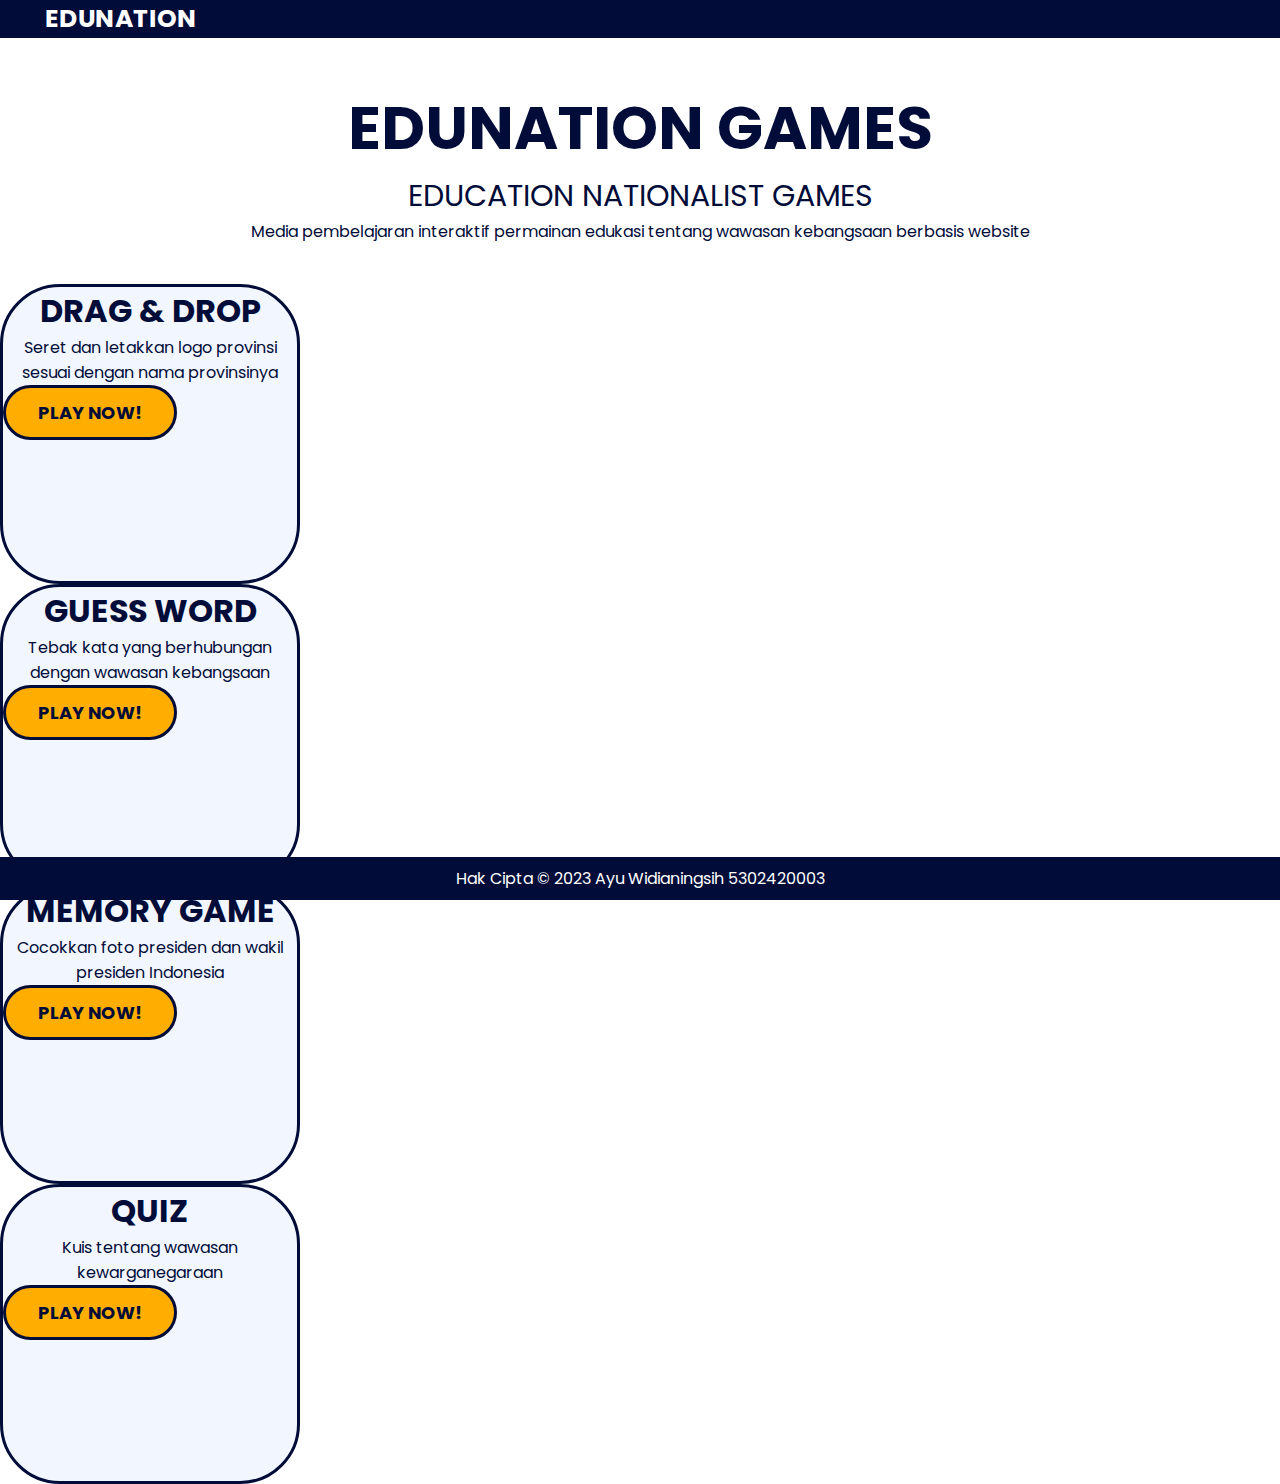
<file: index.html>
<!DOCTYPE html>
<html lang="en">
  <head>
    <meta charset="UTF-8" />
    <meta http-equiv="X-UA-Compatible" content="IE=edge" />
    <meta name="viewport" content="width=device-width, initial-scale=1.0" />
    <title>EDUNATION GAMES</title>
    <link
      href="https://cdn.jsdelivr.net/npm/bootstrap@5.2.2/dist/css/bootstrap.min.css"
      rel="stylesheet"
      integrity="sha384-Zenh87qX5JnK2Jl0vWa8Ck2rdkQ2Bzep5IDxbcnCeuOxjzrPF/et3URy9Bv1WTRi"
      crossorigin="anonymous"
    />
    <script
      src="https://cdn.jsdelivr.net/npm/bootstrap@5.2.2/dist/js/bootstrap.bundle.min.js"
      integrity="sha384-OERcA2EqjJCMA+/3y+gxIOqMEjwtxJY7qPCqsdltbNJuaOe923+mo//f6V8Qbsw3"
      crossorigin="anonymous"
      defer
    ></script>
    <link
      href="https://fonts.googleapis.com/css2?family=Poppins:wght@400;600&display=swap"
      rel="stylesheet"
    />
    <link rel="stylesheet" href="style.css" />
  </head>
  <body>
    <nav class="navbar sticky-top">
      <div class="container-fluid">
        <a href="index.html" class="navbar-brand">EDUNATION</a>
      </div>
    </nav>

    <div class="header">
      <h1 class="title">EDUNATION GAMES</h1>

      <h3 class="subtitle">EDUCATION NATIONALIST GAMES</h3>
      <p class="desc">
        Media pembelajaran interaktif permainan edukasi tentang wawasan
        kebangsaan berbasis website
      </p>
    </div>

    <div class="card-game d-flex justify-content-center gap-3 mt-4">
      <div
        class="card-game-1 d-flex flex-column justify-content-center align-items-center"
      >
        <p id="game-category">DRAG & DROP</p>
        <p id="game-desc">
          Seret dan letakkan logo provinsi sesuai dengan nama provinsinya
        </p>
        <button id="game-button">
          <a href="drag-drop/index.html">PLAY NOW!</a>
        </button>
      </div>

      <div
        class="card-game-2 d-flex flex-column justify-content-center align-items-center"
      >
        <p id="game-category">GUESS WORD</p>
        <p id="game-desc">
          Tebak kata yang berhubungan dengan wawasan kebangsaan
        </p>
        <button id="game-button">
          <a href="guess-word/index.html">PLAY NOW!</a>
        </button>
      </div>

      <div
        class="card-game-3 d-flex flex-column justify-content-center align-items-center"
      >
        <p id="game-category">MEMORY GAME</p>
        <p id="game-desc">
          Cocokkan foto presiden dan wakil presiden Indonesia
        </p>
        <button id="game-button">
          <a href="memory-game/index.html">PLAY NOW!</a>
        </button>
      </div>

      <div
        class="card-game-4 d-flex flex-column justify-content-center align-items-center"
      >
        <p id="game-category">QUIZ</p>
        <p id="game-desc">Kuis tentang wawasan kewarganegaraan</p>
        <button id="game-button">
          <a href="quiz/index.html">PLAY NOW!</a>
        </button>
      </div>
    </div>

    <footer>Hak Cipta &copy 2023 Ayu Widianingsih 5302420003</footer>
  </body>
</html>
</file>
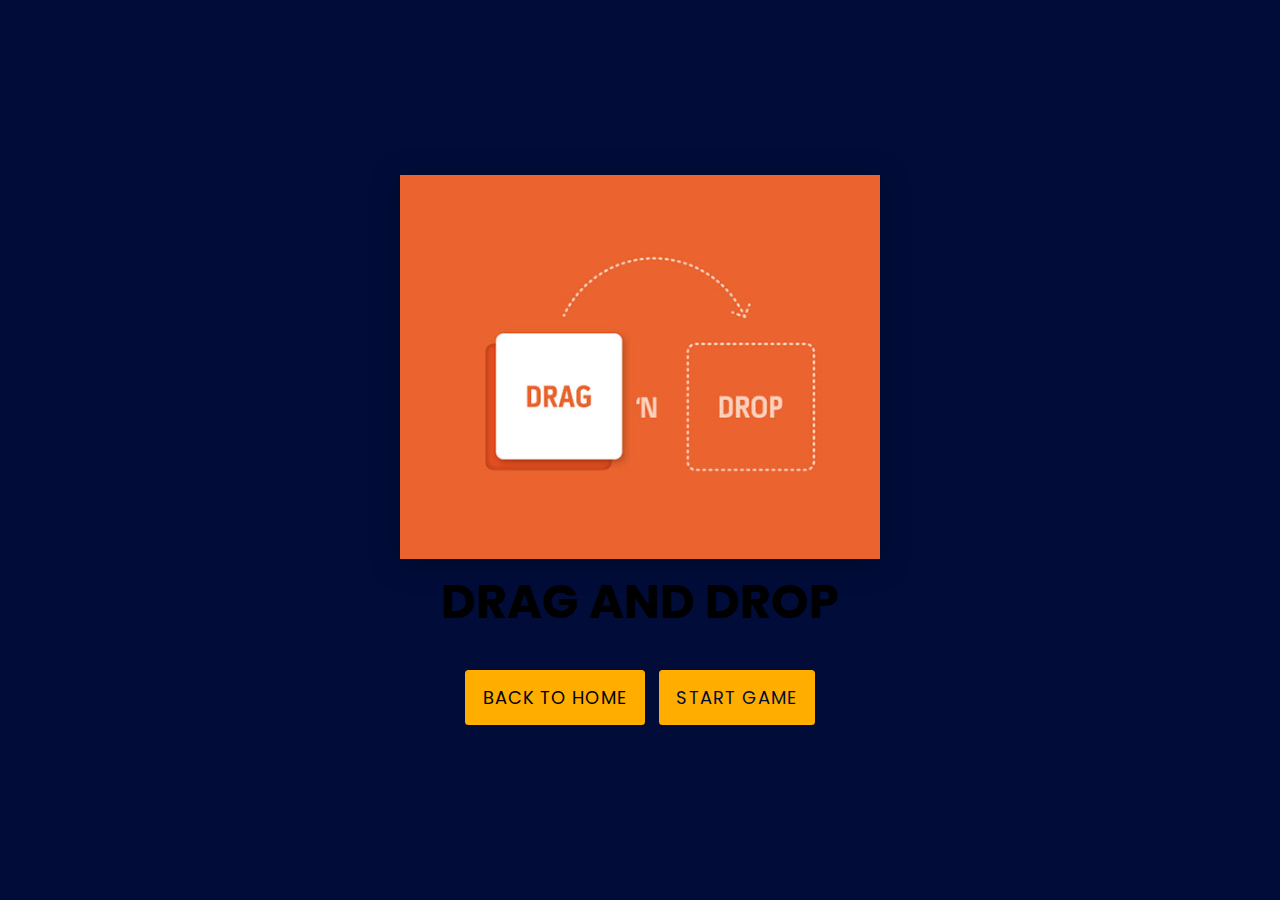
<file: drag-drop/index.html>
<!DOCTYPE html>
<html lang="en">
  <head>
    <meta name="viewport" content="width=device-width, initial-scale=1.0" />
    <title>EDUNATION GAMES</title>
    <link
      href="https://cdn.jsdelivr.net/npm/bootstrap@5.2.2/dist/css/bootstrap.min.css"
      rel="stylesheet"
      integrity="sha384-Zenh87qX5JnK2Jl0vWa8Ck2rdkQ2Bzep5IDxbcnCeuOxjzrPF/et3URy9Bv1WTRi"
      crossorigin="anonymous"
    />
    <script
      src="https://cdn.jsdelivr.net/npm/bootstrap@5.2.2/dist/js/bootstrap.bundle.min.js"
      integrity="sha384-OERcA2EqjJCMA+/3y+gxIOqMEjwtxJY7qPCqsdltbNJuaOe923+mo//f6V8Qbsw3"
      crossorigin="anonymous"
      defer
    ></script>
    <!-- Google Fonts -->
    <link
      href="https://fonts.googleapis.com/css2?family=Poppins:wght@400;600&display=swap"
      rel="stylesheet"
    />
    <!-- Stylesheet -->
    <link rel="stylesheet" href="style.css" />
  </head>
  <body>
    <div class="container">
      <h1>DRAG & DROP</h1>
      <h3>LAMBANG PROVINSI DI INDONESIA</h3>
      <div class="draggable-objects"></div>
      <div class="drop-points"></div>
    </div>
    <div class="controls-container">
      <div class="card">
        <img src="cover.png" alt="" class="card-img-top cover-img" />
        <div class="card-body title">
          <div class="card-title">DRAG AND DROP</div>
        </div>
        <div class="card-body button-memory">
          <p id="result"></p>
          <button class="back">
            <a href="/index.html" id="back">BACK TO HOME</a>
          </button>
          <button id="start">START GAME</button>
        </div>
      </div>
    </div>
    <!-- Script -->
    <script src="script.js"></script>
  </body>
</html>
</file>
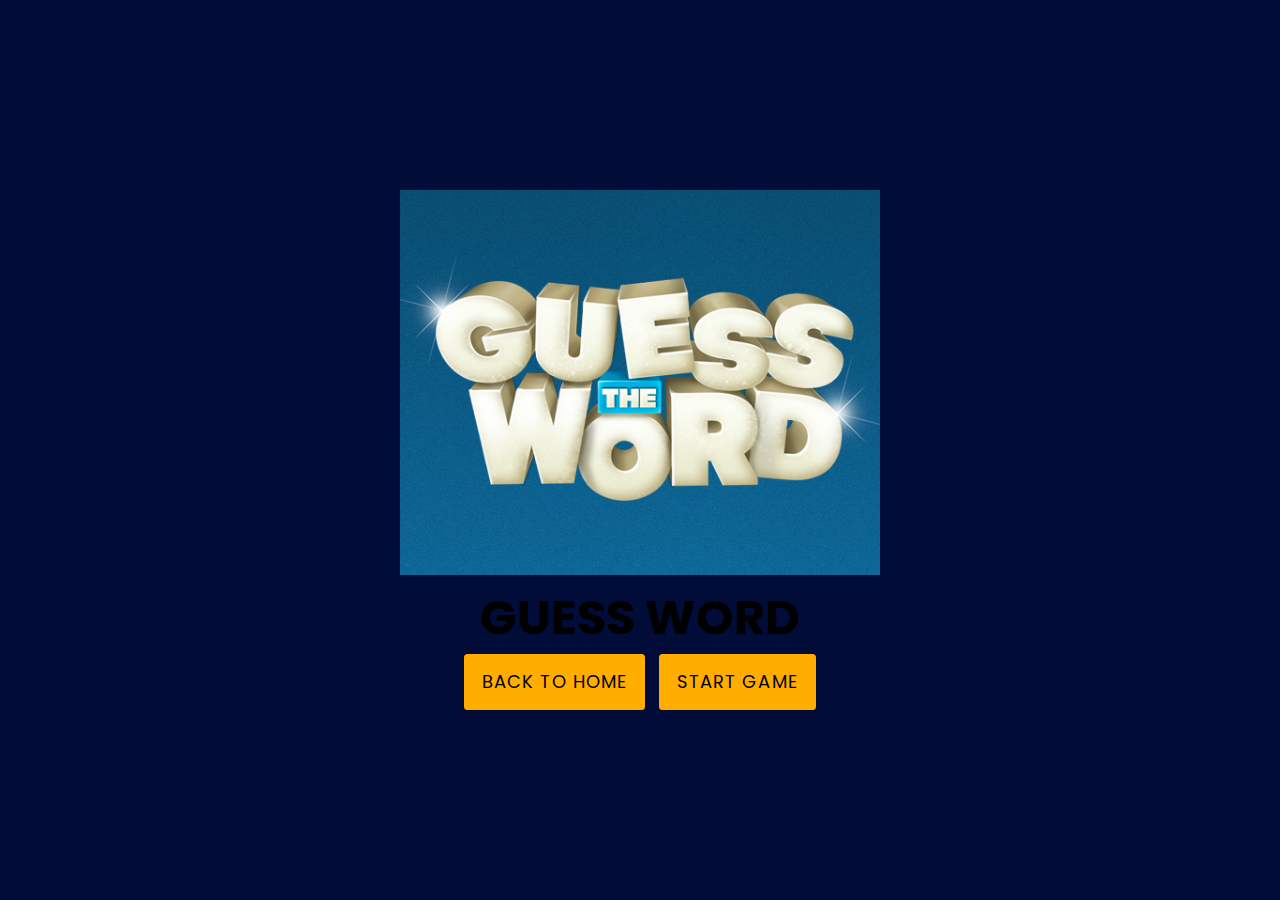
<file: guess-word/index.html>
<!DOCTYPE html>
<html lang="en">
  <head>
    <meta name="viewport" content="width=device-width, initial-scale=1.0" />
    <title>EDUNATION GAMES</title>
    <link
      href="https://cdn.jsdelivr.net/npm/bootstrap@5.2.2/dist/css/bootstrap.min.css"
      rel="stylesheet"
      integrity="sha384-Zenh87qX5JnK2Jl0vWa8Ck2rdkQ2Bzep5IDxbcnCeuOxjzrPF/et3URy9Bv1WTRi"
      crossorigin="anonymous"
    />
    <script
      src="https://cdn.jsdelivr.net/npm/bootstrap@5.2.2/dist/js/bootstrap.bundle.min.js"
      integrity="sha384-OERcA2EqjJCMA+/3y+gxIOqMEjwtxJY7qPCqsdltbNJuaOe923+mo//f6V8Qbsw3"
      crossorigin="anonymous"
      defer
    ></script>
    <!--Google Fonts-->
    <link
      href="https://fonts.googleapis.com/css2?family=Poppins:wght@400;600&display=swap"
      rel="stylesheet"
    />
    <!-- Stylesheet -->
    <link rel="stylesheet" href="style.css" />
  </head>
  <body>
    <div class="wrapper">
      <div class="hint-ref"></div>
      <div id="user-input-section"></div>
      <div id="message"></div>
      <div id="letter-container"></div>
    </div>
    <div class="controls-container">
      <div class="card">
        <img src="cover.png" alt="" class="card-img-top cover-img" />
        <div class="card-body title">
          <div class="card-title">GUESS WORD</div>
          <div id="result"></div>
          <div id="word"></div>
        </div>
        <div class="card-body button-guess">
          <button class="back">
            <a href="/index.html" id="back">BACK TO HOME</a>
          </button>
          <button id="start">START GAME</button>
        </div>
      </div>
    </div>
    <!-- Script -->
    <script src="script.js"></script>
  </body>
</html>
</file>
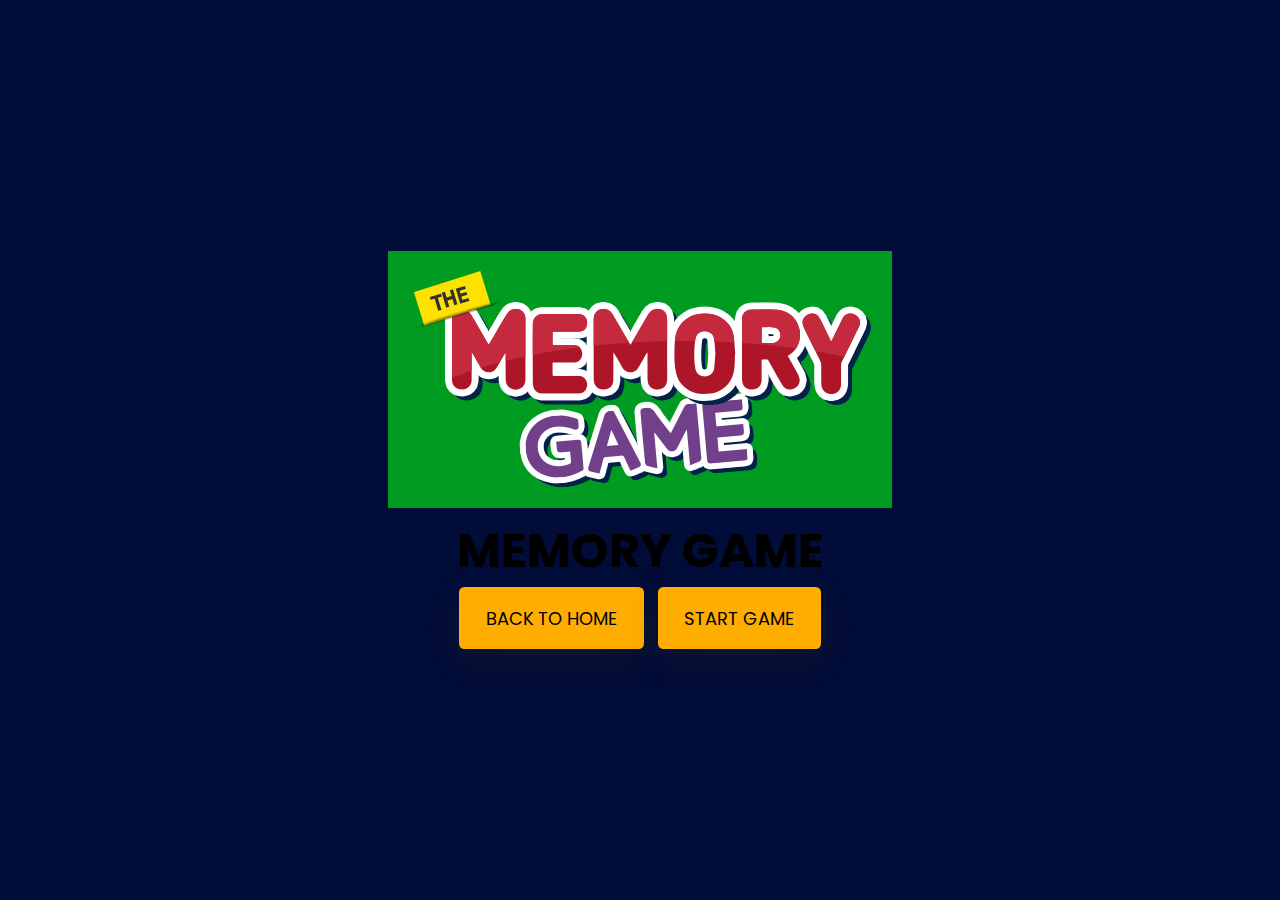
<file: memory-game/index.html>
<!DOCTYPE html>
<html lang="en">
  <head>
    <meta name="viewport" content="width=device-width, initial-scale=1.0" />
    <title>EDUNATION GAMES</title>
    <link
      href="https://cdn.jsdelivr.net/npm/bootstrap@5.2.2/dist/css/bootstrap.min.css"
      rel="stylesheet"
      integrity="sha384-Zenh87qX5JnK2Jl0vWa8Ck2rdkQ2Bzep5IDxbcnCeuOxjzrPF/et3URy9Bv1WTRi"
      crossorigin="anonymous"
    />
    <script
      src="https://cdn.jsdelivr.net/npm/bootstrap@5.2.2/dist/js/bootstrap.bundle.min.js"
      integrity="sha384-OERcA2EqjJCMA+/3y+gxIOqMEjwtxJY7qPCqsdltbNJuaOe923+mo//f6V8Qbsw3"
      crossorigin="anonymous"
      defer
    ></script>
    <!-- Google Fonts -->
    <link
      href="https://fonts.googleapis.com/css2?family=Poppins:wght@400;600&display=swap"
      rel="stylesheet"
    />
    <!-- Stylesheet -->
    <link rel="stylesheet" href="style.css" />
  </head>
  <body>
    <div class="wrapper">
      <div class="stats-container">
        <div id="moves-count"></div>
        <div id="time"></div>
      </div>
      <div class="game-container"></div>
      <button id="stop" class="hide">Stop Game</button>
    </div>
    <div class="controls-container">
      <div class="card">
        <img src="cover.png" alt="" class="card-img-top memory-img" />
        <div class="card-body">
          <div class="card-title">MEMORY GAME</div>
        </div>
        <div class="card-body button-memory">
          <p id="result"></p>
          <button class="back">
            <a href="/index.html" id="back">BACK TO HOME</a>
          </button>
          <button id="start">START GAME</button>
        </div>
      </div>
    </div>
    <!-- Script -->
    <script src="script.js"></script>
  </body>
</html>
</file>
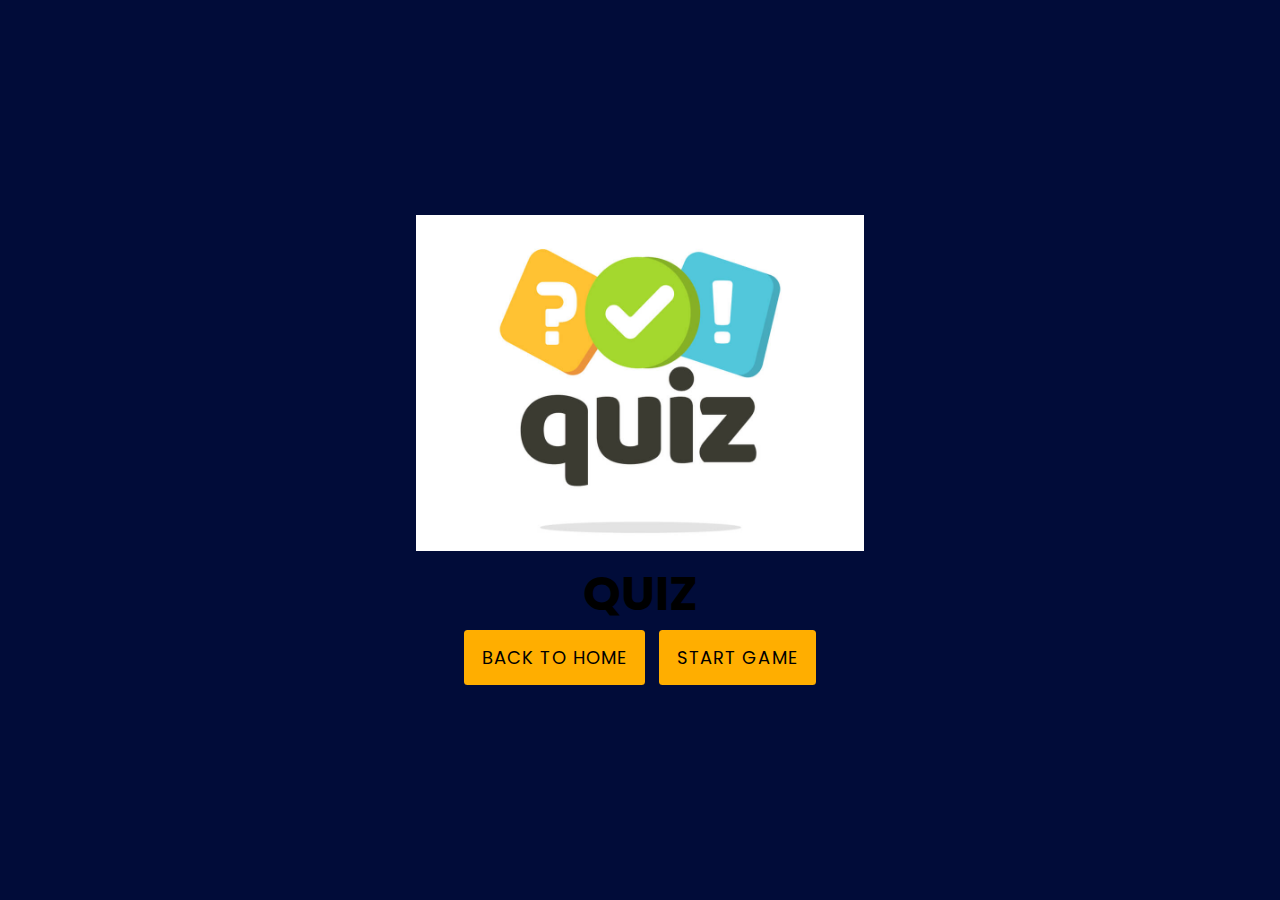
<file: quiz/index.html>
<!DOCTYPE html>
<html lang="en">
  <head>
    <meta name="viewport" content="width=device-width, initial-scale=1.0" />
    <title>EDUNATION GAMES</title>
    <link
      href="https://cdn.jsdelivr.net/npm/bootstrap@5.2.2/dist/css/bootstrap.min.css"
      rel="stylesheet"
      integrity="sha384-Zenh87qX5JnK2Jl0vWa8Ck2rdkQ2Bzep5IDxbcnCeuOxjzrPF/et3URy9Bv1WTRi"
      crossorigin="anonymous"
    />
    <script
      src="https://cdn.jsdelivr.net/npm/bootstrap@5.2.2/dist/js/bootstrap.bundle.min.js"
      integrity="sha384-OERcA2EqjJCMA+/3y+gxIOqMEjwtxJY7qPCqsdltbNJuaOe923+mo//f6V8Qbsw3"
      crossorigin="anonymous"
      defer
    ></script>
    <!-- Google Font -->
    <link
      href="https://fonts.googleapis.com/css2?family=Poppins:wght@400;600&display=swap"
      rel="stylesheet"
    />
    <!-- Stylesheet -->
    <link rel="stylesheet" href="style.css" />
  </head>
  <body>
    <div class="start-screen">
      <div class="card">
        <img src="cover.png" alt="" class="card-img-top cover-img" />
        <div class="card-body title">
          <div class="card-title">QUIZ</div>
          <!-- <div id="user-score">Demo Score</div> -->
        </div>
        <div class="card-body button-quiz">
          <button class="back">
            <a href="/index.html" id="back">BACK TO HOME</a>
          </button>
          <button id="start-button">START GAME</button>
        </div>
      </div>
    </div>
    <div id="display-container">
      <div class="header">
        <div class="number-of-count">
          <span class="number-of-question">1 of 3 questions</span>
        </div>
        <div class="timer-div">
          <img src="timer-icon.svg" />
          <span class="time-left">10s</span>
        </div>
      </div>
      <div id="container">
        <!-- questions and options will be displayed here -->
      </div>
      <button id="next-button">Next</button>
    </div>
    <div class="score-container hide">
      <div class="card">
        <img src="cover.png" alt="" class="card-img-top cover-img" />
        <div class="card-body title">
          <div class="card-title">QUIZ</div>
          <div id="user-score">Demo Score</div>
        </div>
        <div class="card-body button-quiz">
          <button class="back">
            <a href="/index.html" id="back">BACK TO HOME</a>
          </button>
          <button id="restart">START GAME</button>
        </div>
      </div>
    </div>
    <!-- Script -->
    <script src="script.js"></script>
  </body>
</html>
</file>
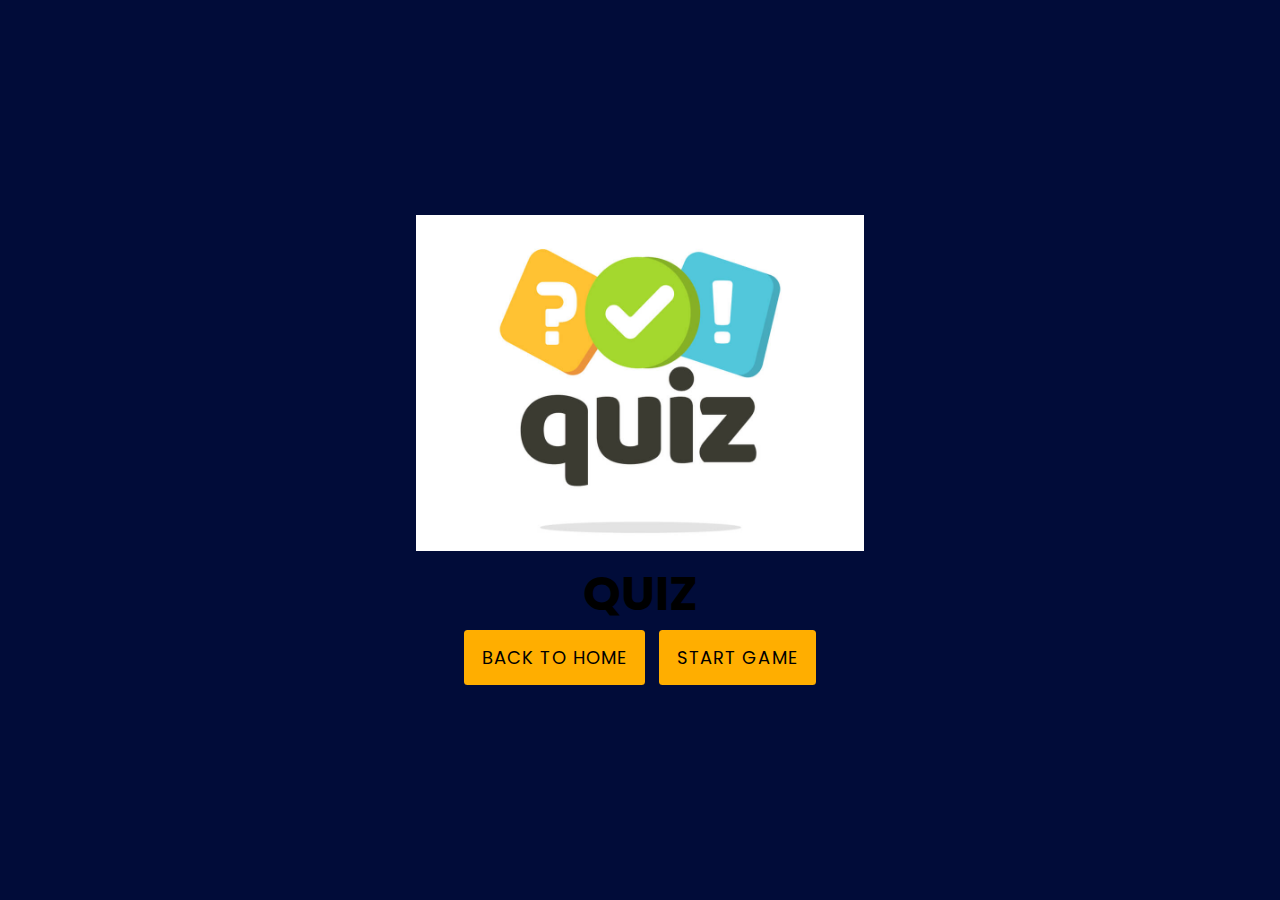
<file: quizz/index.html>
<!DOCTYPE html>
<html lang="en">
  <head>
    <meta name="viewport" content="width=device-width, initial-scale=1.0" />
    <title>EDUNATION GAMES</title>
    <link
      href="https://cdn.jsdelivr.net/npm/bootstrap@5.2.2/dist/css/bootstrap.min.css"
      rel="stylesheet"
      integrity="sha384-Zenh87qX5JnK2Jl0vWa8Ck2rdkQ2Bzep5IDxbcnCeuOxjzrPF/et3URy9Bv1WTRi"
      crossorigin="anonymous"
    />
    <script
      src="https://cdn.jsdelivr.net/npm/bootstrap@5.2.2/dist/js/bootstrap.bundle.min.js"
      integrity="sha384-OERcA2EqjJCMA+/3y+gxIOqMEjwtxJY7qPCqsdltbNJuaOe923+mo//f6V8Qbsw3"
      crossorigin="anonymous"
      defer
    ></script>
    <!-- Google Font -->
    <link
      href="https://fonts.googleapis.com/css2?family=Poppins:wght@400;600&display=swap"
      rel="stylesheet"
    />
    <!-- Stylesheet -->
    <link rel="stylesheet" href="style.css" />
  </head>
  <body>
    <div class="start-screen">
      <div class="card">
        <img src="cover.png" alt="" class="card-img-top cover-img" />
        <div class="card-body title">
          <div class="card-title">QUIZ</div>
          <!-- <div id="user-score">Demo Score</div> -->
        </div>
        <div class="card-body button-quiz">
          <button class="back">
            <a href="/index.html" id="back">BACK TO HOME</a>
          </button>
          <button id="start-button">START GAME</button>
        </div>
      </div>
    </div>
    <div id="display-container">
      <div class="header">
        <div class="number-of-count">
          <span class="number-of-question">1 of 3 questions</span>
        </div>
        <div class="timer-div">
          <img src="timer-icon.svg" />
          <span class="time-left">10s</span>
        </div>
      </div>
      <div id="container">
        <!-- questions and options will be displayed here -->
      </div>
      <button id="next-button">Next</button>
    </div>
    <div class="score-container hide">
      <div class="card">
        <img src="cover.png" alt="" class="card-img-top cover-img" />
        <div class="card-body title">
          <div class="card-title">QUIZ</div>
          <div id="user-score">Demo Score</div>
        </div>
        <div class="card-body button-quiz">
          <button class="back">
            <a href="/dashboard.html" id="back">BACK TO HOME</a>
          </button>
          <button id="restart">START GAME</button>
        </div>
      </div>
    </div>
    <!-- Script -->
    <script src="script.js"></script>
  </body>
</html>
</file>
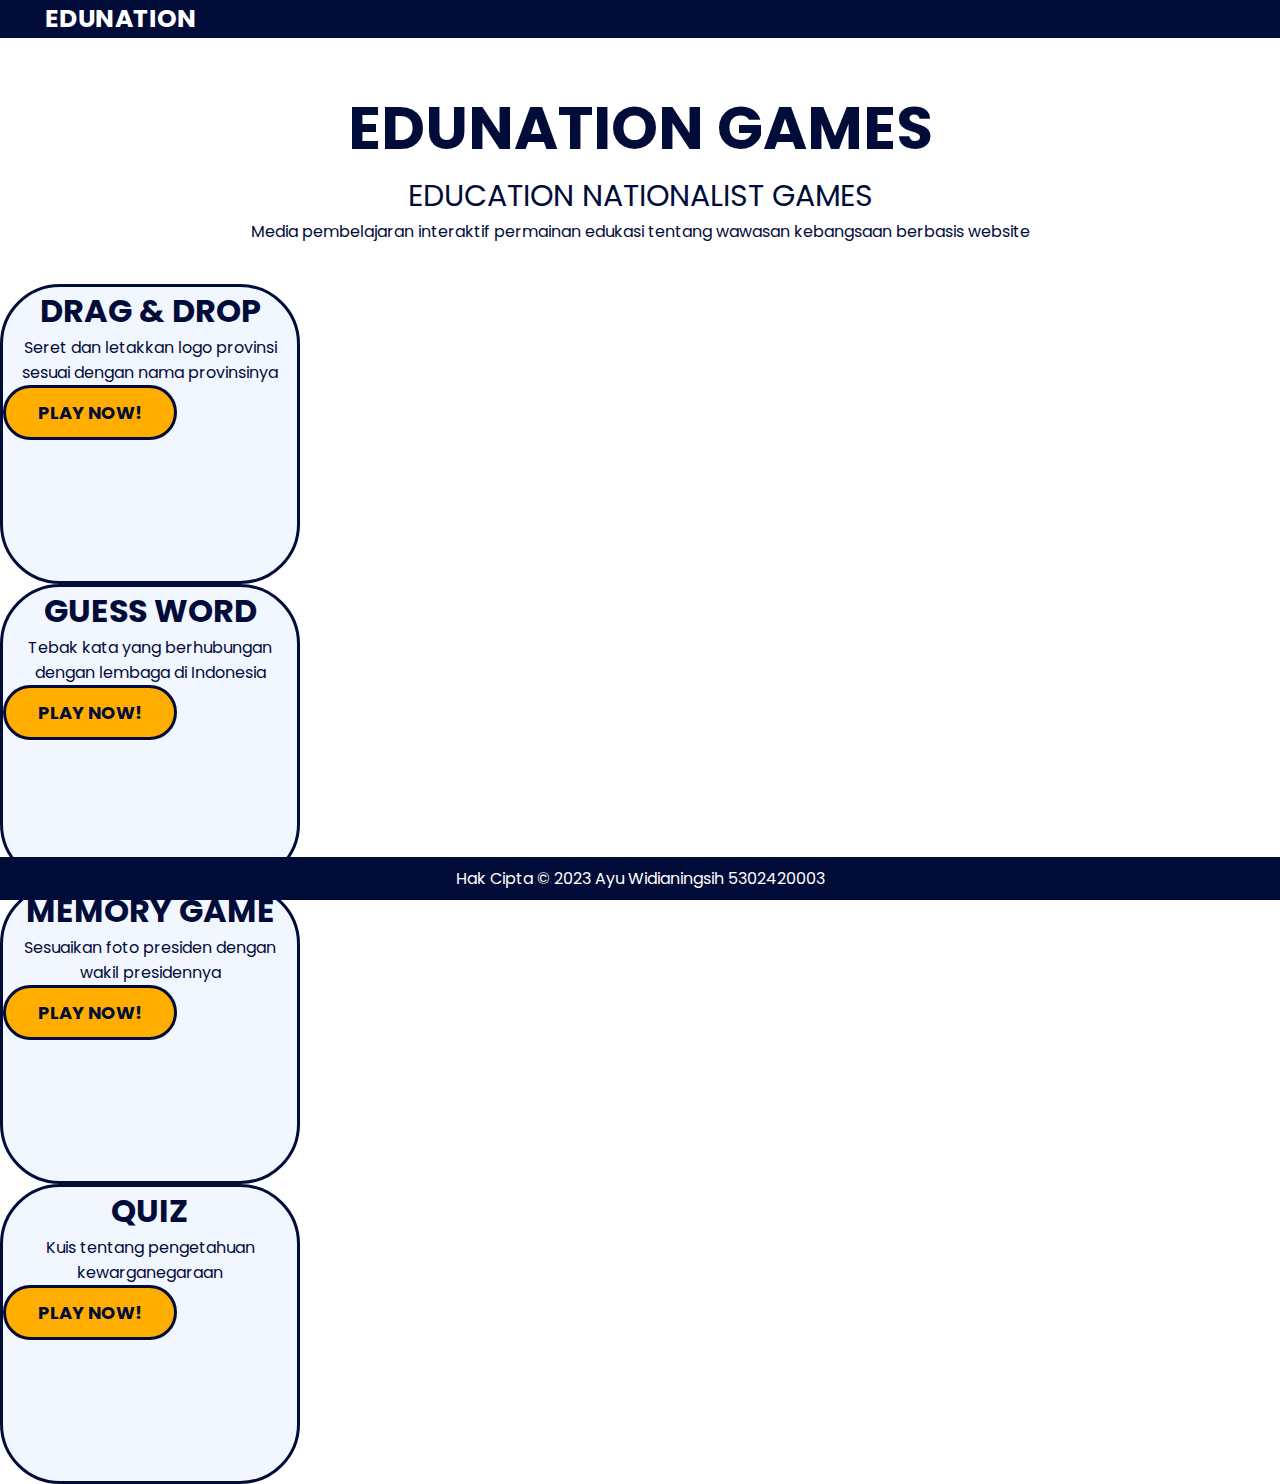
<file: dashboard.html>
<!DOCTYPE html>
<html lang="en">
  <head>
    <meta charset="UTF-8" />
    <meta http-equiv="X-UA-Compatible" content="IE=edge" />
    <meta name="viewport" content="width=device-width, initial-scale=1.0" />
    <title>EDUNATION GAMES</title>
    <link
      href="https://cdn.jsdelivr.net/npm/bootstrap@5.2.2/dist/css/bootstrap.min.css"
      rel="stylesheet"
      integrity="sha384-Zenh87qX5JnK2Jl0vWa8Ck2rdkQ2Bzep5IDxbcnCeuOxjzrPF/et3URy9Bv1WTRi"
      crossorigin="anonymous"
    />
    <script
      src="https://cdn.jsdelivr.net/npm/bootstrap@5.2.2/dist/js/bootstrap.bundle.min.js"
      integrity="sha384-OERcA2EqjJCMA+/3y+gxIOqMEjwtxJY7qPCqsdltbNJuaOe923+mo//f6V8Qbsw3"
      crossorigin="anonymous"
      defer
    ></script>
    <link
      href="https://fonts.googleapis.com/css2?family=Poppins:wght@400;600&display=swap"
      rel="stylesheet"
    />
    <link rel="stylesheet" href="style.css" />
  </head>
  <body>
    <nav class="navbar sticky-top">
      <div class="container-fluid">
        <a href="dashboard.html" class="navbar-brand">EDUNATION</a>

        <!-- <form class="search d-flex" role="search">
          <input
            class="form-control me-2"
            type="search"
            placeholder="Search"
            aria-label="Search"
          />
          <button class="btn btn-outline-primary btn-warning" type="submit">
            Search
          </button>
        </form> -->
      </div>
    </nav>

    <div class="header">
      <h1 class="title">EDUNATION GAMES</h1>

      <h3 class="subtitle">EDUCATION NATIONALIST GAMES</h3>
      <p class="desc">
        Media pembelajaran interaktif permainan edukasi tentang wawasan
        kebangsaan berbasis website
      </p>
    </div>

    <div class="card-game d-flex justify-content-center gap-3 mt-4">
      <div
        class="card-game-1 d-flex flex-column justify-content-center align-items-center"
      >
        <p id="game-category">DRAG & DROP</p>
        <p id="game-desc">
          Seret dan letakkan logo provinsi sesuai dengan nama provinsinya
        </p>
        <button id="game-button">
          <a href="flags-game/index.html">PLAY NOW!</a>
        </button>
      </div>

      <div
        class="card-game-2 d-flex flex-column justify-content-center align-items-center"
      >
        <p id="game-category">GUESS WORD</p>
        <p id="game-desc">
          Tebak kata yang berhubungan dengan lembaga di Indonesia
        </p>
        <button id="game-button">
          <a href="guess-word/index.html">PLAY NOW!</a>
        </button>
      </div>

      <div
        class="card-game-3 d-flex flex-column justify-content-center align-items-center"
      >
        <p id="game-category">MEMORY GAME</p>
        <p id="game-desc">Sesuaikan foto presiden dengan wakil presidennya</p>
        <button id="game-button">
          <a href="memory-game/index.html">PLAY NOW!</a>
        </button>
      </div>

      <div
        class="card-game-4 d-flex flex-column justify-content-center align-items-center"
      >
        <p id="game-category">QUIZ</p>
        <p id="game-desc">Kuis tentang pengetahuan kewarganegaraan</p>
        <button id="game-button">
          <a href="quizz/index.html">PLAY NOW!</a>
        </button>
      </div>
    </div>

    <footer>Hak Cipta &copy 2023 Ayu Widianingsih 5302420003</footer>
  </body>
</html>
</file>
<file: style.css>
* {
    padding: 0;
    margin: 0;
    box-sizing: border-box;
    font-family: "Poppins", sans-serif;
}

.navbar {
    background-color: #010c39;
}

.navbar-brand {
    margin-left: 5vh;
    font-size: 25px;
    font-weight: bold;
    color: white;
}

.navbar-brand:hover {
    color: #ffae00;
}

.search {
    margin-right: 5vh;
}

.header {
    color: #010c39;
    text-align: center;
    left: 25%;
}

.title {
    font-style: normal;
    font-weight: bolder;
    font-size: 60px;
    text-align: center;
    margin-top: 5vh;
    margin-bottom: 0;
    /* position: absolute; */
}

.subtitle {
    font-style: normal;
    font-weight: 400;
    font-size: 30px;
    text-align: center;
    /* padding-top: 10px; */
    /* position: absolute; */
}

.desc {
    font-style: normal;
    font-weight: 400;
    font-size: 16px;
    text-align: center;
    margin-bottom: 0;
    /* position: absolute; */
}

.card-game-1 {
    width: 300px;
    height: 300px;
    border-radius: 60px;
    position: relative;
    top: 40px;
    left: 100;
    right: 960;
    bottom: 924px;
    background-color: #F2F6FF;
    color: #010c39;
    border: 3px solid #010c39;
    border-radius: 60px;
}

.card-game-2 {
    width: 300px;
    height: 300px;
    border-radius: 60px;
    position: relative;
    top: 40px;
    left: 530;
    right: 530;
    bottom: 924px;
    background-color: #F2F6FF;
    color: #010c39;
    border: 3px solid #010c39;
    border-radius: 60px;
}

.card-game-3 {
    width: 300px;
    height: 300px;
    border-radius: 60px;
    position: relative;
    top: 40px;
    left: 960;
    right: 100;
    bottom: 924px;
    background-color: #F2F6FF;
    color: #010c39;
    border: 3px solid #010c39;
    border-radius: 60px;
}

.card-game-4 {
    width: 300px;
    height: 300px;
    border-radius: 60px;
    position: relative;
    top: 40px;
    left: 960;
    right: 100;
    bottom: 924px;
    background-color: #F2F6FF;
    color: #010c39;
    border: 3px solid #010c39;
    border-radius: 60px;
}

#game-category {
    font-style: normal;
    font-weight: bold;
    font-size: 32px;
    text-align: center;
}

#game-desc {
    font-style: normal;
    font-size: 16px;
    text-align: center;
}

#game-button {
    font-style: normal;
    font-weight: 700;
    font-size: 18px;
    background-color: #ffae00;
    border-radius: 25px;
    width: 174px;
    height: 55px;
    border: 3px solid #010c39;
    border-radius: 37.5px;
}

a {
    color: #010c39;
    text-decoration: none;
}

a:hover {
    color: white;
}

footer {
    position: fixed;
    left: 0;
    bottom: 0;
    padding: 1vh;
    width: 100%;
    background-color: #010c39;
    color: white;
    text-align: center;
}
</file>
<file: drag-drop/style.css>
* {
  padding: 0;
  margin: 0;
  box-sizing: border-box;
  font-family: "Poppins", sans-serif;
}
.card {
  padding: 0;
  margin: 0;
}
.card-title {
  font-weight: bold;
  font-size: 3em;
  text-align: center;
  position: center;
  margin-bottom: 0;
  padding-bottom: 0;
}
.cover-img {
  width: 30em;
  align-self: center;
  padding: 0;
  margin: 0;
}
.title {
  padding-bottom: 0;
}
.button-memory {
  position: center;
  text-align: center;
}
.back {
  background-color: #ffae00;
  margin-right: 10px;
}
#back {
  text-decoration: none;
  color: black;
}
#start {
  background-color: #ffae00;
}
body {
  background-color: #010c39;
}
.container {
  width: 90%;
  max-width: 37.5em;
  background-color: #ffffff;
  padding: 3em 0.5em;
  position: absolute;
  transform: translate(-50%, -50%);
  top: 50%;
  left: 50%;
  border-radius: 0.8em;
}
h1 {
  text-align: center;
  width: 60%;
  margin: 0 auto 0 auto;
  font-weight: bold;
  letter-spacing: 0.03em;
  line-height: 1.8em;
  color: #010c39;
}
h3 {
  text-align: center;
  width: 60%;
  margin: 0 auto 2em auto;
  font-size: 1.2em;
  font-weight: 600;
  letter-spacing: 0.03em;
  line-height: 1.8em;
  color: #010c39;
}
.draggable-objects,
.drop-points {
  display: flex;
  justify-content: space-around;
  padding: 1em;
}
.draggable-image {
  width: 8em;
  cursor: move;
}
img {
  width: 7em;
  filter: drop-shadow(0 0.3em 0.9em rgba(0, 0, 0, 0.25));
}
.countries {
  width: 10em;
  height: 11em;
  display: grid;
  text-align: center;
  place-items: center;
  border: 0.25em dashed #010c39;
  border-radius: 0.8em;
}
.dropped {
  padding: 0;
  background-color: #e5ffc8;
}
.controls-container {
  position: absolute;
  display: flex;
  align-items: center;
  justify-content: center;
  height: 100%;
  width: 100%;
  background-color: #010c39;
  flex-direction: column;
  top: 0;
}
.controls-container button {
  font-size: 1.12em;
  padding: 0.8em 1em;
  border-radius: 0.2em;
  border: none;
  outline: none;
  color: #010c39;
  letter-spacing: 0.06em;
  cursor: pointer;
}
.controls-container p {
  color: #ffffff;
  font-size: 2em;
  margin-bottom: 1em;
}
.hide {
  display: none;
}
</file>
<file: guess-word/style.css>
* {
  padding: 0;
  margin: 0;
  box-sizing: border-box;
  font-family: "Poppins", sans-serif;
}
.card {
  padding: 0;
  margin: 0;
}
.card-title {
  font-weight: bold;
  font-size: 3em;
  text-align: center;
  position: center;
}
.cover-img {
  width: 30em;
  align-self: center;
  padding: 0;
  margin: 0;
}
.title {
  padding-bottom: 0;
  margin-bottom: 0;
}
#result {
  text-align: center;
}
div #word {
  text-align: center;
  margin-top: 0;
  margin-bottom: 0;
}
.button-guess {
  position: center;
  text-align: center;
}
.back {
  font-size: 1.12em;
  padding: 0.8em 1em;
  border-radius: 0.2em;
  border: none;
  outline: none;
  letter-spacing: 0.06em;
  cursor: pointer;
  background-color: #ffae00;
  margin-right: 10px;
}
#back {
  text-decoration: none;
  color: black;
  font-size: 18px;
}
#start {
  font-size: 1.12em;
  padding: 0.8em 1em;
  border-radius: 0.2em;
  border: none;
  outline: none;
  letter-spacing: 0.06em;
  cursor: pointer;
  background-color: #ffae00;
}
body {
  background-color: #010c39;
}
.wrapper {
  position: absolute;
  width: 90%;
  max-width: 37em;
  background-color: #ffffff;
  padding: 7em 3em;
  position: absolute;
  transform: translate(-50%, -50%);
  top: 50%;
  left: 50%;
  text-align: center;
  border-radius: 1em;
}
.controls-container {
  background-color: #010c39;
  position: absolute;
  width: 100%;
  height: 100%;
  display: flex;
  align-items: center;
  justify-content: center;
  flex-direction: column;
  top: 0;
}
#letter-container {
  display: flex;
  flex-wrap: wrap;
  gap: 0.8em 0.4em;
  justify-content: center;
  margin-top: 2em;
}
#letter-container button {
  background-color: #ffffff;
  border: 2px solid #7786f5;
  color: #7786f5;
  outline: none;
  border-radius: 0.3em;
  cursor: pointer;
  height: 3em;
  width: 3em;
}
#letter-container .correct {
  background-color: #008000;
  color: #ffffff;
  border: 2px solid #008000;
}
#letter-container .incorrect {
  background-color: #8a8686;
  color: #ffffff;
  border: 2px solid #8a8686;
}
.hint-ref {
  margin-bottom: 1em;
}
.hint-ref span {
  font-weight: 600;
}
#chanceCount {
  margin: 1em 0;
  position: absolute;
  top: 0.62em;
  right: 2em;
}
#word {
  font-weight: 600;
  margin: 1em 0 2em 0;
}
#word span {
  text-transform: uppercase;
  font-weight: 400;
}
.hide {
  display: none;
}
</file>
<file: memory-game/style.css>
* {
  padding: 0;
  margin: 0;
  box-sizing: border-box;
  font-family: "Poppins", sans-serif;
}
body {
  background-color: #010c39;
}
.card {
  padding: 0;
  margin: 0;
}
.card-title {
  font-weight: bold;
  font-size: 3em;
  text-align: center;
  position: center;
  margin-bottom: 0;
  padding-bottom: 0;
}
.memory-img {
  padding: 20px;
  background-color: rgb(0, 156, 34);
}
.button-memory {
  position: center;
  text-align: center;
}
.back {
  background-color: #ffae00;
  margin-right: 10px;
}
#back {
  text-decoration: none;
  color: black;
}
#start {
  background-color: #ffae00;
}
.wrapper {
  box-sizing: content-box;
  height: 35em;
  width: 26.87em;
  padding: 2.5em 3em;
  background-color: #ffffff;
  position: absolute;
  transform: translate(-50%, -50%);
  left: 50%;
  top: 50%;
  border-radius: 0.6em;
  box-shadow: 0 0.9em 2.8em rgba(86, 66, 0, 0.2);
}
.game-container {
  position: relative;
  width: 100%;
  display: grid;
  gap: 0.6em;
}
.stats-container {
  text-align: right;
  margin-bottom: 1.2em;
}
.stats-container span {
  font-weight: 600;
}
.card-container {
  position: relative;
  width: 6.25em;
  height: 6.25em;
  cursor: pointer;
}
.card-before,
.card-after {
  position: absolute;
  border-radius: 5px;
  width: 100%;
  height: 100%;
  display: flex;
  align-items: center;
  justify-content: center;
  border: 4px solid #ffae00;
  transition: transform 0.7s ease-out;
  backface-visibility: hidden;
}
.card-before {
  background-color: #010c39;
  font-size: 2.8em;
  font-weight: 600;
  color: white;
}
.card-after {
  background-color: #ffffff;
  transform: rotateY(180deg);
}
.card-container.flipped .card-before {
  transform: rotateY(180deg);
}
.card-container.flipped .card-after {
  transform: rotateY(0deg);
}
.controls-container {
  position: absolute;
  display: flex;
  align-items: center;
  justify-content: center;
  flex-direction: column;
  width: 100%;
  height: 100%;
  background-color: #010c39;
  top: 0;
}
button {
  border: none;
  border-radius: 0.3em;
  padding: 1em 1.5em;
  cursor: pointer;
}
#stop {
  font-size: 1.1em;
  display: block;
  margin: 1.1em auto 0 auto;
  background-color: #ffae00;
  color: #ffffff;
}
.controls-container button {
  font-size: 1.12em;
  box-shadow: 0 0.6em 2em rgba(86, 66, 0, 0.2);
}
.hide {
  display: none;
}
#result {
  text-align: center;
}
#result h2 {
  font-size: 2.5em;
}
#result h4 {
  font-size: 1.8em;
  margin: 0.6em 0 1em 0;
}

.image {
  width: 5em;
  height: 5em;
}
</file>
<file: quiz/style.css>
* {
  padding: 0;
  margin: 0;
  box-sizing: border-box;
  font-family: "Poppins", sans-serif;
}
.card {
  padding: 0;
  margin: 0;
}
.card-title {
  font-weight: bold;
  font-size: 3em;
  text-align: center;
  position: center;
}
.cover-img {
  width: 28em;
  align-self: center;
  padding: 0;
  margin: 0;
}
.title {
  padding-bottom: 0;
  margin-bottom: 0;
}
#user-score {
  color: black;
  text-align: center;
  font-size: 1.2em;
  padding-bottom: 0;
  margin-bottom: 0;
}
.button-quiz {
  position: center;
  text-align: center;
}
.back {
  font-size: 1.12em;
  padding: 0.8em 1em;
  border-radius: 0.2em;
  border: none;
  outline: none;
  letter-spacing: 0.06em;
  cursor: pointer;
  background-color: #ffae00;
  margin-right: 10px;
}
#back {
  text-decoration: none;
  color: black;
  font-size: 18px;
}
body {
  background-color: #010c39;
}
.start-screen,
.score-container {
  position: absolute;
  top: 0;
  width: 100%;
  height: 100%;
  display: flex;
  flex-direction: column;
  align-items: center;
  justify-content: center;
}
button {
  border: none;
  outline: none;
  cursor: pointer;
}
#start-button,
#restart {
  font-size: 1.12em;
  padding: 0.8em 1em;
  border-radius: 0.2em;
  border: none;
  outline: none;
  letter-spacing: 0.06em;
  cursor: pointer;
  background-color: #ffae00;
}
#restart {
  margin-top: 0.9em;
}
#display-container {
  background-color: #ffffff;
  padding: 3.1em 1.8em;
  width: 80%;
  max-width: 37.5em;
  margin: 0 auto;
  position: absolute;
  transform: translate(-50%, -50%);
  top: 50%;
  left: 50%;
  border-radius: 0.6em;
}
.header {
  margin-bottom: 1.8em;
  display: flex;
  justify-content: space-between;
  align-items: center;
  padding-bottom: 0.6em;
  border-bottom: 0.1em solid #c0bfd2;
}
.timer-div {
  background-color: #e1f5fe;
  width: 7.5em;
  border-radius: 1.8em;
  display: flex;
  align-items: center;
  justify-content: space-between;
  padding: 0.7em 1.8em;
}
.question {
  margin-bottom: 1.25em;
  font-weight: 600;
}
.option-div {
  font-size: 0.9em;
  width: 100%;
  padding: 1em;
  margin: 0.3em 0;
  text-align: left;
  outline: none;
  background: transparent;
  border: 1px solid #c0bfd2;
  border-radius: 0.3em;
}
.option-div:disabled {
  color: #000000;
  cursor: not-allowed;
}
#next-button {
  font-size: 1em;
  margin-top: 1.5em;
  background-color: #010c39;
  color: #ffffff;
  padding: 0.7em 1.8em;
  border-radius: 0.3em;
  float: right;
}
.hide {
  display: none;
}
.incorrect {
  background-color: #ffdde0;
  color: #d32f2f;
  border-color: #d32f2f;
}
.correct {
  background-color: #e7f6d5;
  color: #689f38;
  border-color: #689f38;
}
</file>
<file: quizz/style.css>
* {
  padding: 0;
  margin: 0;
  box-sizing: border-box;
  font-family: "Poppins", sans-serif;
}
.card {
  padding: 0;
  margin: 0;
}
.card-title {
  font-weight: bold;
  font-size: 3em;
  text-align: center;
  position: center;
}
.cover-img {
  width: 28em;
  align-self: center;
  padding: 0;
  margin: 0;
}
.title {
  padding-bottom: 0;
  margin-bottom: 0;
}
#user-score {
  color: black;
  text-align: center;
  font-size: 1.2em;
  padding-bottom: 0;
  margin-bottom: 0;
}
.button-quiz {
  position: center;
  text-align: center;
}
.back {
  font-size: 1.12em;
  padding: 0.8em 1em;
  border-radius: 0.2em;
  border: none;
  outline: none;
  letter-spacing: 0.06em;
  cursor: pointer;
  background-color: #ffae00;
  margin-right: 10px;
}
#back {
  text-decoration: none;
  color: black;
  font-size: 18px;
}
body {
  background-color: #010c39;
}
.start-screen,
.score-container {
  position: absolute;
  top: 0;
  width: 100%;
  height: 100%;
  display: flex;
  flex-direction: column;
  align-items: center;
  justify-content: center;
}
button {
  border: none;
  outline: none;
  cursor: pointer;
}
#start-button,
#restart {
  font-size: 1.12em;
  padding: 0.8em 1em;
  border-radius: 0.2em;
  border: none;
  outline: none;
  letter-spacing: 0.06em;
  cursor: pointer;
  background-color: #ffae00;
}
#restart {
  margin-top: 0.9em;
}
#display-container {
  background-color: #ffffff;
  padding: 3.1em 1.8em;
  width: 80%;
  max-width: 37.5em;
  margin: 0 auto;
  position: absolute;
  transform: translate(-50%, -50%);
  top: 50%;
  left: 50%;
  border-radius: 0.6em;
}
.header {
  margin-bottom: 1.8em;
  display: flex;
  justify-content: space-between;
  align-items: center;
  padding-bottom: 0.6em;
  border-bottom: 0.1em solid #c0bfd2;
}
.timer-div {
  background-color: #e1f5fe;
  width: 7.5em;
  border-radius: 1.8em;
  display: flex;
  align-items: center;
  justify-content: space-between;
  padding: 0.7em 1.8em;
}
.question {
  margin-bottom: 1.25em;
  font-weight: 600;
}
.option-div {
  font-size: 0.9em;
  width: 100%;
  padding: 1em;
  margin: 0.3em 0;
  text-align: left;
  outline: none;
  background: transparent;
  border: 1px solid #c0bfd2;
  border-radius: 0.3em;
}
.option-div:disabled {
  color: #000000;
  cursor: not-allowed;
}
#next-button {
  font-size: 1em;
  margin-top: 1.5em;
  background-color: #010c39;
  color: #ffffff;
  padding: 0.7em 1.8em;
  border-radius: 0.3em;
  float: right;
}
.hide {
  display: none;
}
.incorrect {
  background-color: #ffdde0;
  color: #d32f2f;
  border-color: #d32f2f;
}
.correct {
  background-color: #e7f6d5;
  color: #689f38;
  border-color: #689f38;
}
</file>
